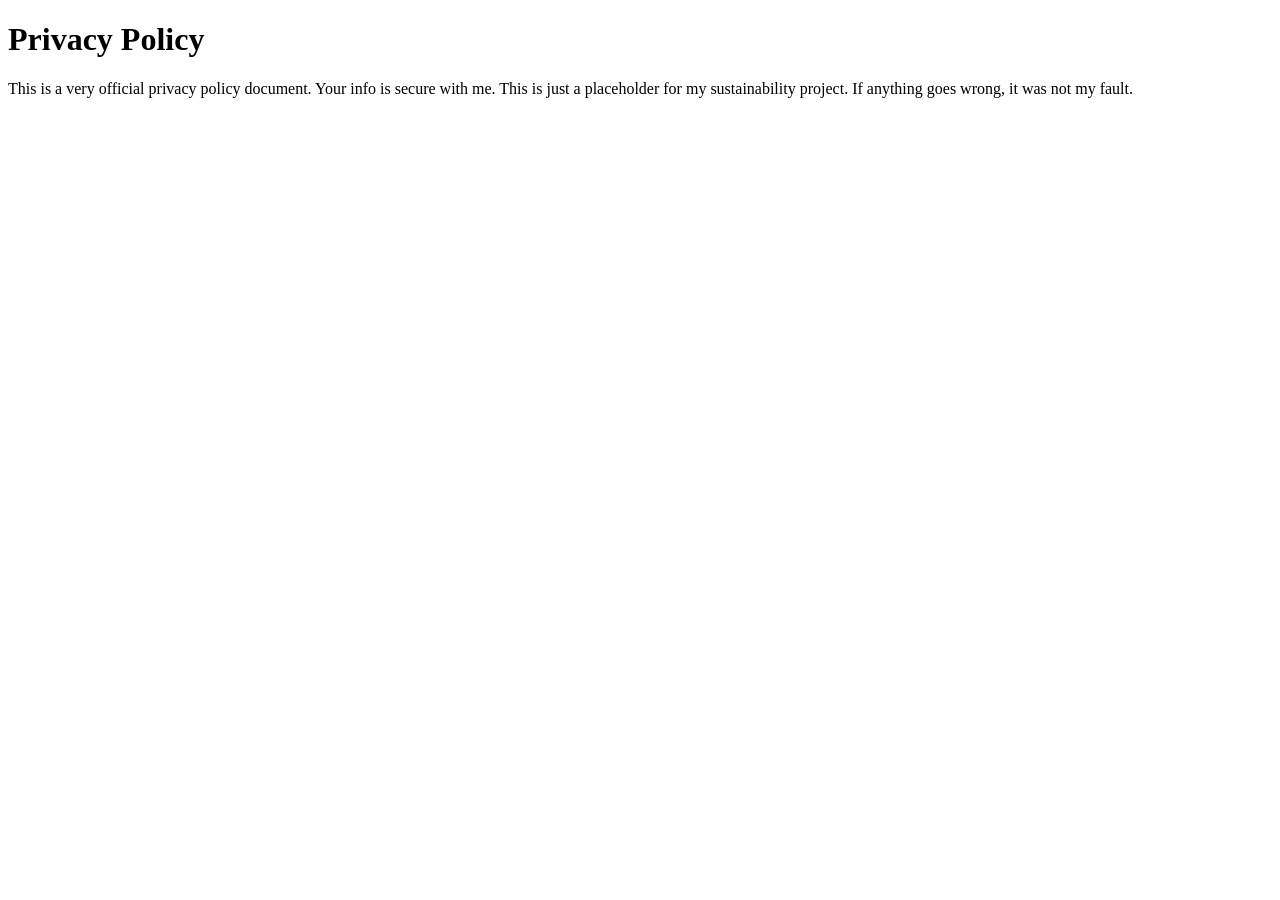
<file: privacy.html>
<!DOCTYPE html>
<html lang="en">
  <head>
    <meta charset="UTF-8">
    <title>Privacy Policy</title>
  </head>
  <body>
    <h1>Privacy Policy</h1>
    <p> This is a very official privacy policy document. Your info is secure with me. This is just a placeholder for my sustainability project. If anything goes wrong, it was not my fault.</p>
  </body>
</html>
</file>
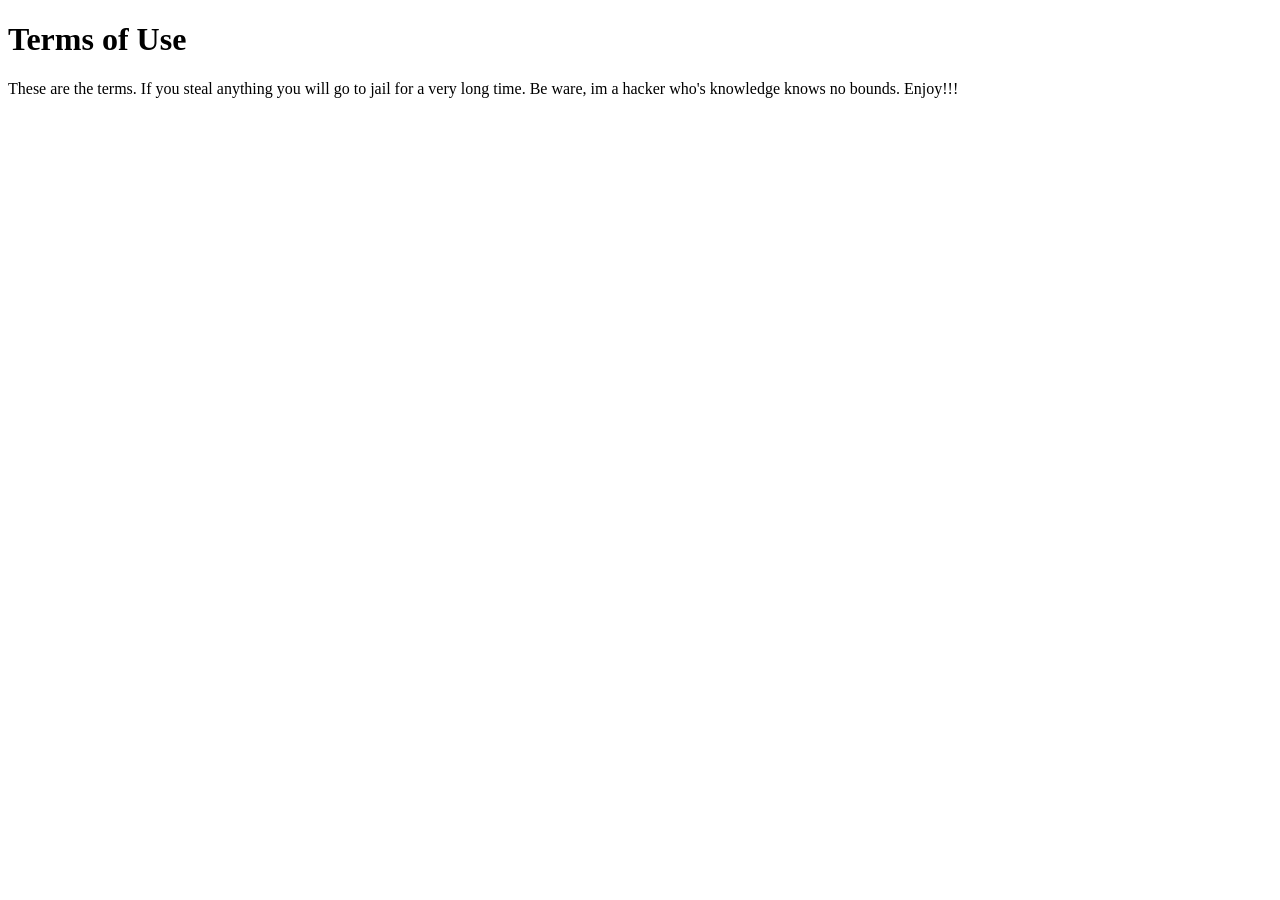
<file: terms.html>
<!DOCTYPE html>
<html lang="en">
<head>
  <meta charset="UTF-8">
  <title>Terms of Use</title>
</head>
<body>
  <h1>Terms of Use</h1>
  <p>These are the terms. If you steal anything you will go to jail for a very long time. Be ware, im a hacker who's knowledge knows no bounds. Enjoy!!!</p>
</body>
</html>
</file>
